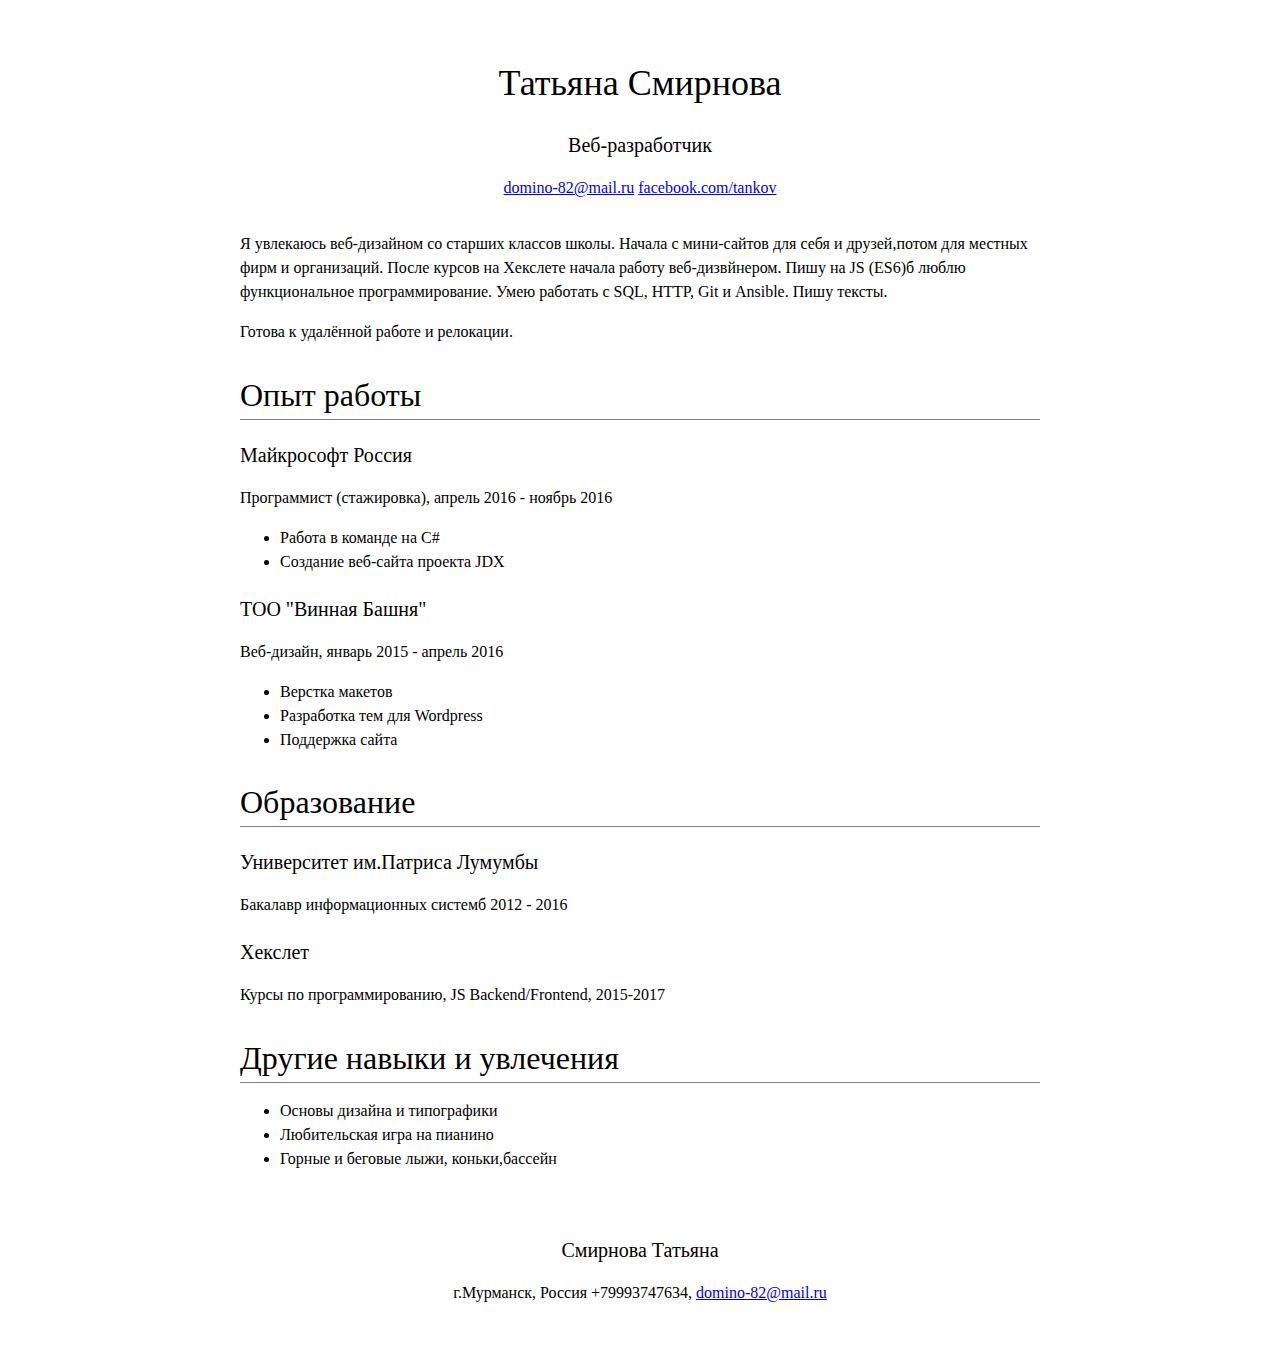
<file: index1.html>
<!DOCTYPE html>
<html>
    <head>
    <title>Моё резюме</title>
    <meta charset="UTF-8">
    <link rel="stylesheet" href="style.css">
    </head>
    <body>
        <div id="header">
            <h1>Татьяна Смирнова</h1>
            <h3>Веб-разработчик</h3>
            <p>
                <a href="mailto:domino-82@mail.ru">domino-82@mail.ru</a>
                <a href="https://www.facebook.com/profile.php?id=100000503022658">facebook.com/tankov</a>
            </p>
        </div>
        <div id="main">
            <p>Я увлекаюсь веб-дизайном со старших классов школы. Начала с мини-сайтов для себя и друзей,потом
                для местных фирм и организаций. После курсов на Хекслете начала работу веб-дизвйнером. Пишу
                на JS (ES6)б люблю функциональное программирование. Умею работать с  SQL, HTTP, Git и Ansible.
                Пишу тексты.
            </p>
            <p>Готова к удалённой работе и релокации.</p>
            <h2>Опыт работы</h2>
            <h3>Майкрософт Россия</h3>
            <p>Программист (стажировка), апрель 2016 - ноябрь 2016</p>
            <ul>
                <li>Работа в команде на C#</li>
                <li>Создание веб-сайта проекта JDX</li>
            </ul>
            <h3>ТОО "Винная Башня"</h3>
            <p>Веб-дизайн, январь 2015 - апрель 2016</p>
            <ul>
                <li>Верстка макетов</li>
                <li>Разработка тем для Wordpress</li>
                <li>Поддержка сайта</li>
            </ul>
            <h2>Образование</h2>
            <h3>Университет им.Патриса Лумумбы</h3>
            <p>Бакалавр информационных системб 2012 - 2016</p>
            <h3>Хекслет</h3>
            <p>Курсы по программированию, JS Backend/Frontend, 2015-2017</p>
            <h2>Другие навыки и увлечения</h2>
            <ul>
                <li>Основы дизайна и типографики</li>
                <li>Любительская игра на пианино</li>
                <li>Горные и беговые лыжи, коньки,бассейн</li>
            </ul>
        </div>
        <div id="footer">
            <h3>Смирнова Татьяна</h3>
            <p>г.Мурманск, Россия +79993747634,
                <a href="mailto:domino-82@mail.ru">domino-82@mail.ru</a>                                
            </p>
        </div>
    </body>
</html>
</file>
<file: style.css>
body {
  font-family: Georgia;
  font-size: 16px;
  margin: 0 auto;   /* center content */
  max-width: 800px; /* limit width */
  line-height: 1.5;
  padding-top: 32px;
  padding-bottom: 32px;
}
p{
    margin-bottom: 12px;
}
h1, h2, h3 {
    font-weight: 400;
    margin-bottom: 0px;
}
h1 {
    font-size: 36px;
}
h2 {
    font-size: 32px;
    border-bottom: 1px solid grey;
    margin-bottom: 8px;
}
h3 {
    font-size: 20px;
}
#header {
    margin-bottom: 32px;
    text-align: center;
}
#footer {
    margin-top: 64px;
    text-align: center;
}
</file>
